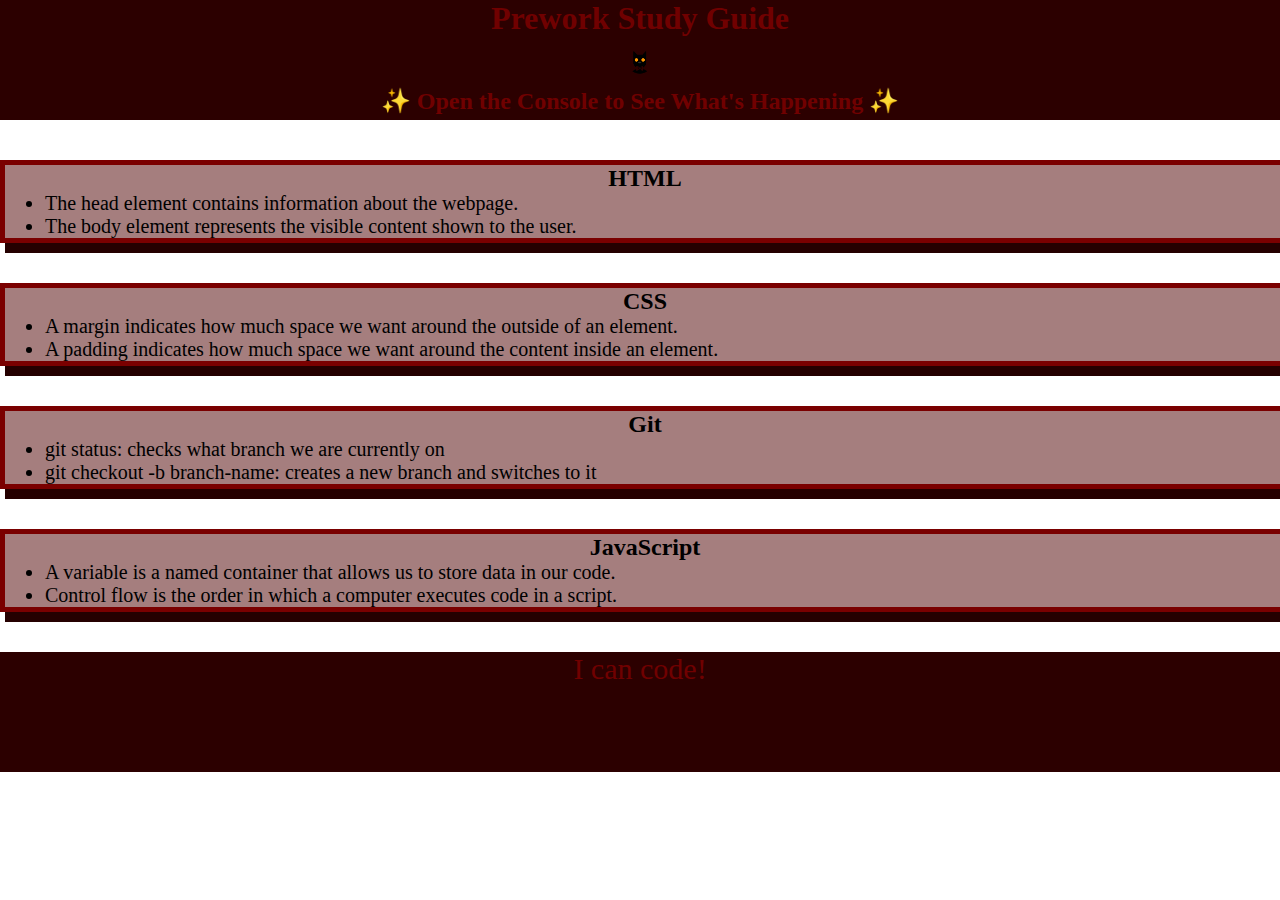
<file: index.html>
<!DOCTYPE html>
<html lang="en">
  <head>
    <link rel="stylesheet" href="./assets/style.css">
    <meta charset="UTF-8" />
    <meta http-equiv="X-UA-Compatible" content="IE=edge" />
    <meta name="viewport" content="width=device-width, initial-scale=1.0" />
    <title>Prework Study Guide</title>
  </head>
  <body>
    <header id="header">
      <h1>Prework Study Guide</h1>
      <img src="./assets/bowtie-cat.png" alt="Profile image of cat wearing a bow tie." />
      <h2>✨ Open the Console to See What's Happening ✨</h2>
    </header>
    <main>
      <section class="card" id="html-section">
        <h2>HTML</h2>
        <ul>
          <li>The head element contains information about the webpage.</li>
          <li>The body element represents the visible content shown to the user.</li>
        </ul>
      </section>
   
      <section class="card" id="css-section">
        <h2>CSS</h2>
     <ul>
      <li>A margin indicates how much space we want around the outside of an element.</li>
      <li>A padding indicates how much space we want around the content inside an element.</li>
     </ul>
      </section>
   
      <section class="card" id="git-section">
        <h2>Git</h2>
     <ul>
      <li>git status: checks what branch we are currently on</li>
      <li>git checkout -b branch-name: creates a new branch and switches to it</li>
     </ul>
      </section>
   
      <section class="card" id="javascript-section">
        <h2>JavaScript</h2>
     <ul>
      <li>A variable is a named container that allows us to store data in our code.</li>
      <li>Control flow is the order in which a computer executes code in a script.</li>
     </ul>
      </section>
    </main>

    <footer>
      <p>I can code!</p>
    </footer>
    <script src="./assets/script.js"></script>
  </body>
</html>
</file>
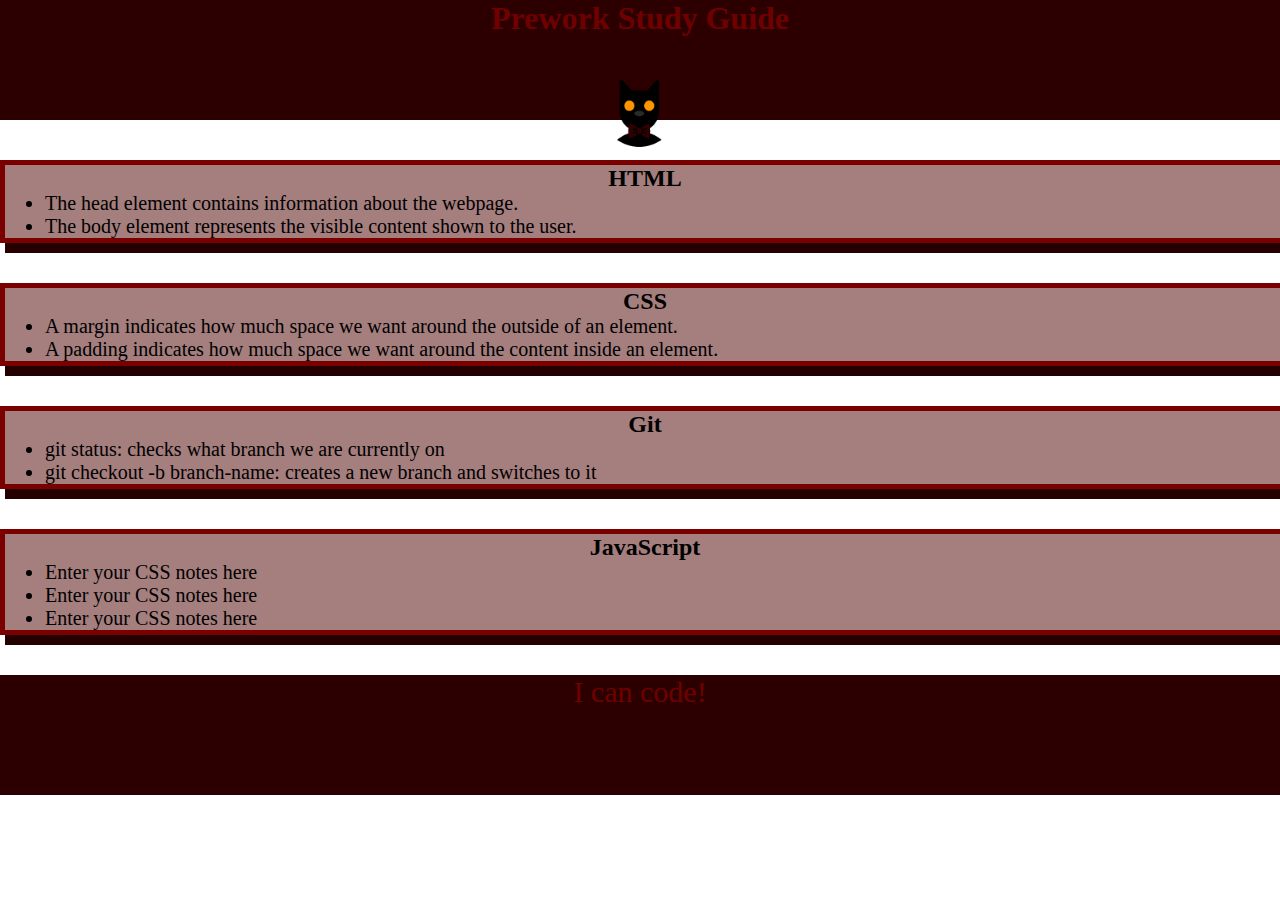
<file: prework-study-guide/index.html>
<!DOCTYPE html>
<html lang="en">
  <head>
    <link rel="stylesheet" href="./assets/style.css">
    <meta charset="UTF-8" />
    <meta http-equiv="X-UA-Compatible" content="IE=edge" />
    <meta name="viewport" content="width=device-width, initial-scale=1.0" />
    <title>Prework Study Guide</title>
  </head>
  <body>
    <header id="header">
      <h1>Prework Study Guide</h1>
      <img src="./assets/bowtie-cat.png" alt="Profile image of cat wearing a bow tie." />
    </header>
    <main>
      <section class="card" id="html-section">
        <h2>HTML</h2>
        <ul>
          <li>The head element contains information about the webpage.</li>
          <li>The body element represents the visible content shown to the user.</li>
        </ul>
      </section>
   
      <section class="card" id="css-section">
        <h2>CSS</h2>
     <ul>
      <li>A margin indicates how much space we want around the outside of an element.</li>
      <li>A padding indicates how much space we want around the content inside an element.</li>
     </ul>
      </section>
   
      <section class="card" id="git-section">
        <h2>Git</h2>
     <ul>
      <li>git status: checks what branch we are currently on</li>
      <li>git checkout -b branch-name: creates a new branch and switches to it</li>
     </ul>
      </section>
   
      <section class="card" id="javascript-section">
        <h2>JavaScript</h2>
     <ul>
       <li>Enter your CSS notes here</li>
       <li>Enter your CSS notes here</li>
       <li>Enter your CSS notes here</li>
     </ul>
      </section>
    </main>

    <footer>
      <p>I can code!</p>
    </footer>
  </body>
</html>
</file>
<file: assets/style.css>
* {
	margin: 0;
	padding: 0;
}
header,
footer {
    width: 100%;
    height: 120px;
    background-color: rgb(44, 0, 0);
    color: rgb(112, 0, 0);
}
h1,
h2 {
    text-align: center;
}
img {
    display: block;
    height: 50px;
    width: 50px;
    margin-left: auto;
    margin-right: auto;
}
ul {
    padding-left: 40px;
    font-size: 20px;
}
p {
	text-align: center;
	font-size: 30px;
  }
  .card {
	width: 100%;
	margin: 40px auto;
	border: 5px solid rgb(122, 0, 0);
	box-shadow: 5px 10px #250000;
    background:#a57e7e;
      
  }
</file>
<file: prework-study-guide/assets/style.css>
* {
	margin: 0;
	padding: 0;
}
header,
footer {
    width: 100%;
    height: 120px;
    background-color: rgb(44, 0, 0);
    color: rgb(112, 0, 0);
}
h1,
h2 {
    text-align: center;
}
img {
    display: block;
    height: 150px;
    width: 150px;
    margin-left: auto;
    margin-right: auto;
}
ul {
    padding-left: 40px;
    font-size: 20px;
}
p {
	text-align: center;
	font-size: 30px;
  }
  .card {
	width: 100%;
	margin: 40px auto;
	border: 5px solid rgb(122, 0, 0);
	box-shadow: 5px 10px #250000;
    background:#a57e7e;
      
  }
</file>
